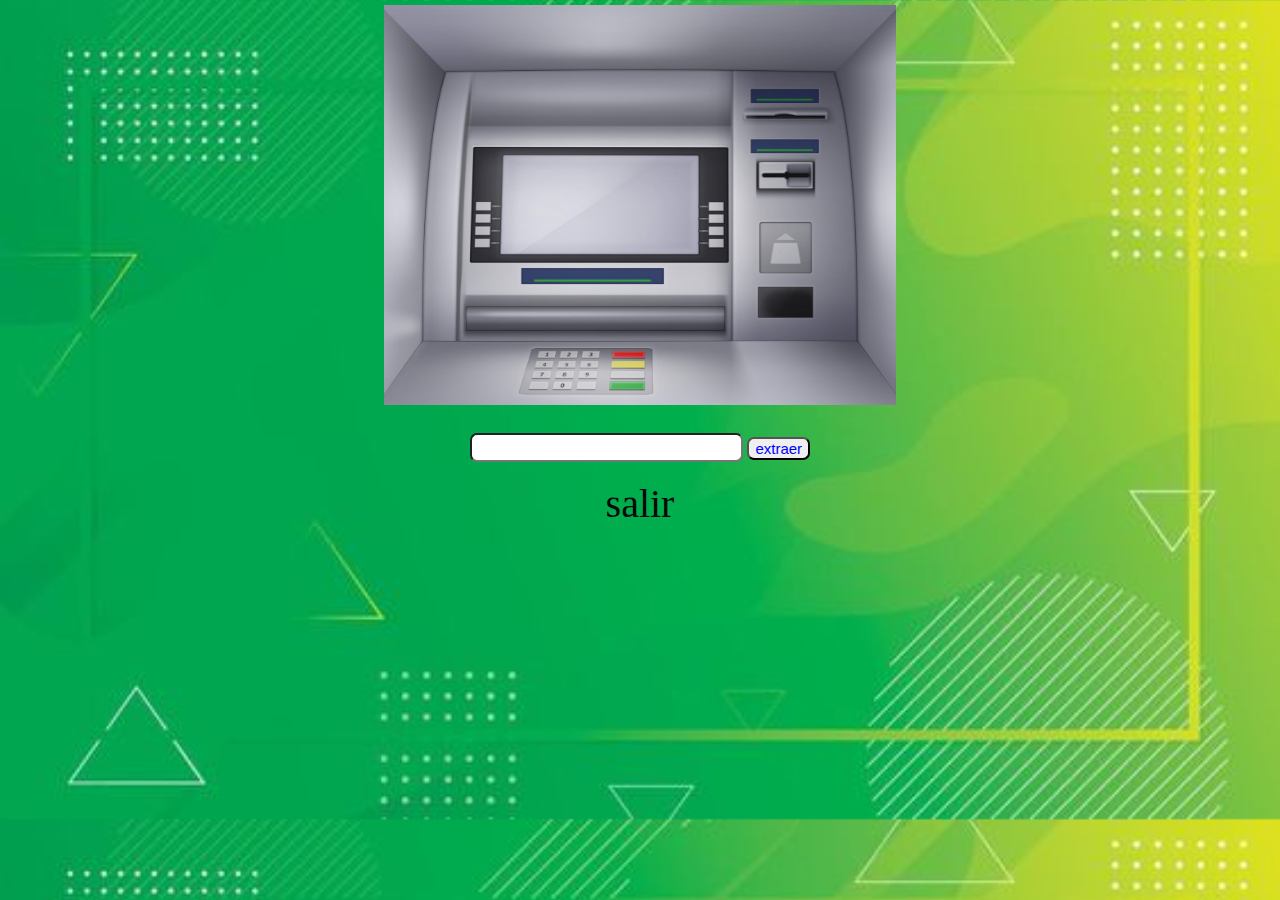
<file: cajero-master/index.html>
<!DOCTYPE html>
<html lang="en">
<head>
    <meta charset="UTF-8">
    <meta http-equiv="X-UA-Compatible" content="IE=edge">
    <meta name="viewport" content="width=device-width, initial-scale=1.0">
    <title>Cajero-automatico</title>
    <link rel="stylesheet" href="css/index.css">
    <link rel="stylesheet" href="css/table.css"media="(min-width: 240px)">   
</head>
<body>
    <main class="">
        <conteiner>
            <li>
                <img class="img" src="img/cajero-automatico.jpg" alt="cajero">
            </li>
            <p>
                <input type="number" id="dinero">
                <input type="button" value="extraer" id="extraer">
            </p>
            <p id="resultado"></p>
            <a id="salir" href="usuycon.html">salir</a>
        </conteiner>
    </main>
    <script src="js/cajero.js"></script>
</body>
</html>
</file>
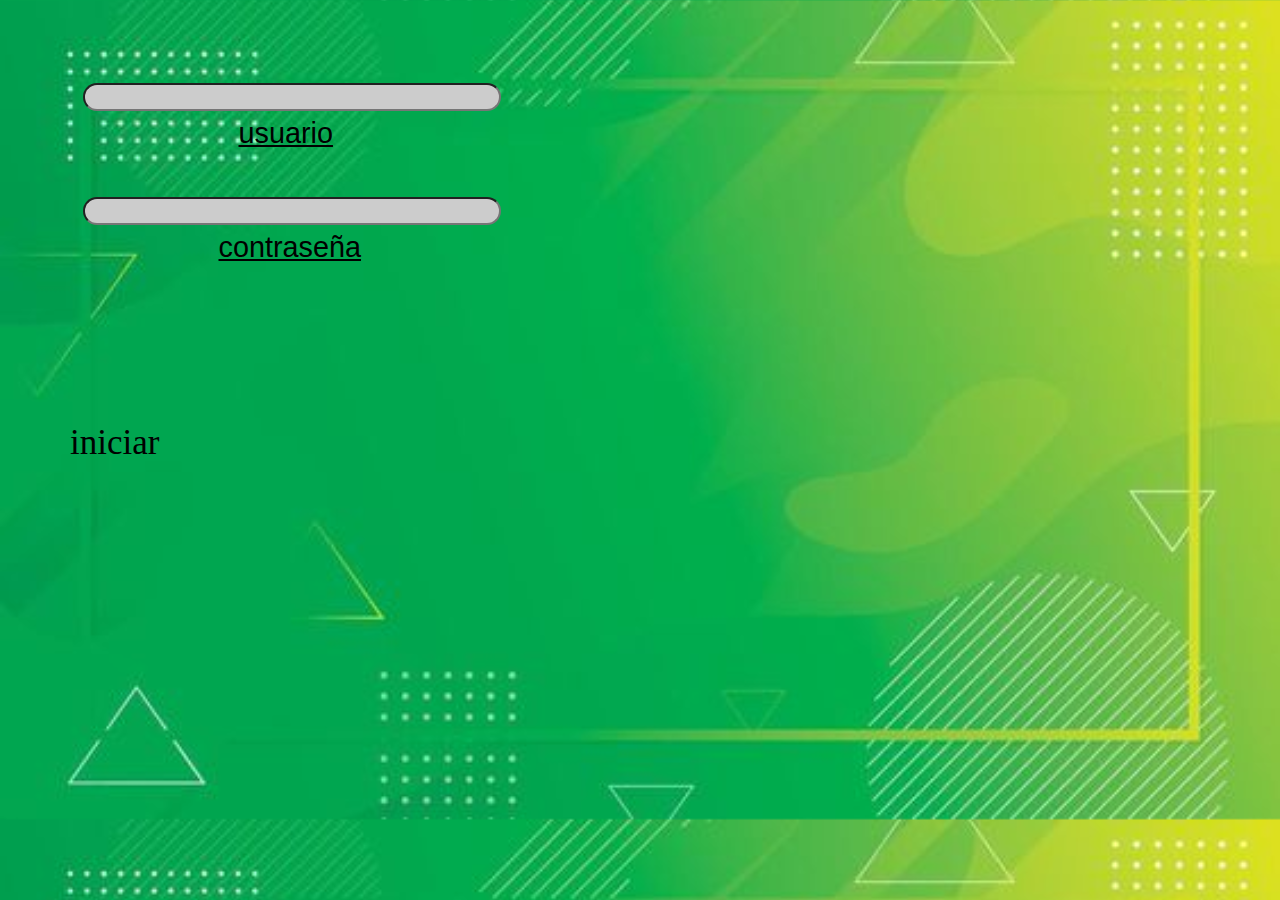
<file: cajero-master/usuycon.html>
<!DOCTYPE html>
<html lang="en">
<head>
    <meta charset="UTF-8">
    <meta http-equiv="X-UA-Compatible" content="IE=edge">
    <meta name="viewport" content="width=device-width, initial-scale=1.0">
    <title>Document</title>
    <link rel="stylesheet" href="css/index.css">
    <link rel="stylesheet" href="css/table.css"media="(min-width: 240px)">  
</head>
<body>
    <header class="usuarios">
        
        <div class="usua">
            <input type="Usuario" id="usuario">
            <li id="textUsu">usuario</li>
            
        </div>
        
        <div class="pass">
            <input type="password" id="contraseña">
            <li id="textPass">contraseña</li>
        </div>
        
        <a id="inicio" href="#">iniciar</a>
    
    </header>
    <script src="js/usuycon.js"></script>
</body>
</html>
</file>
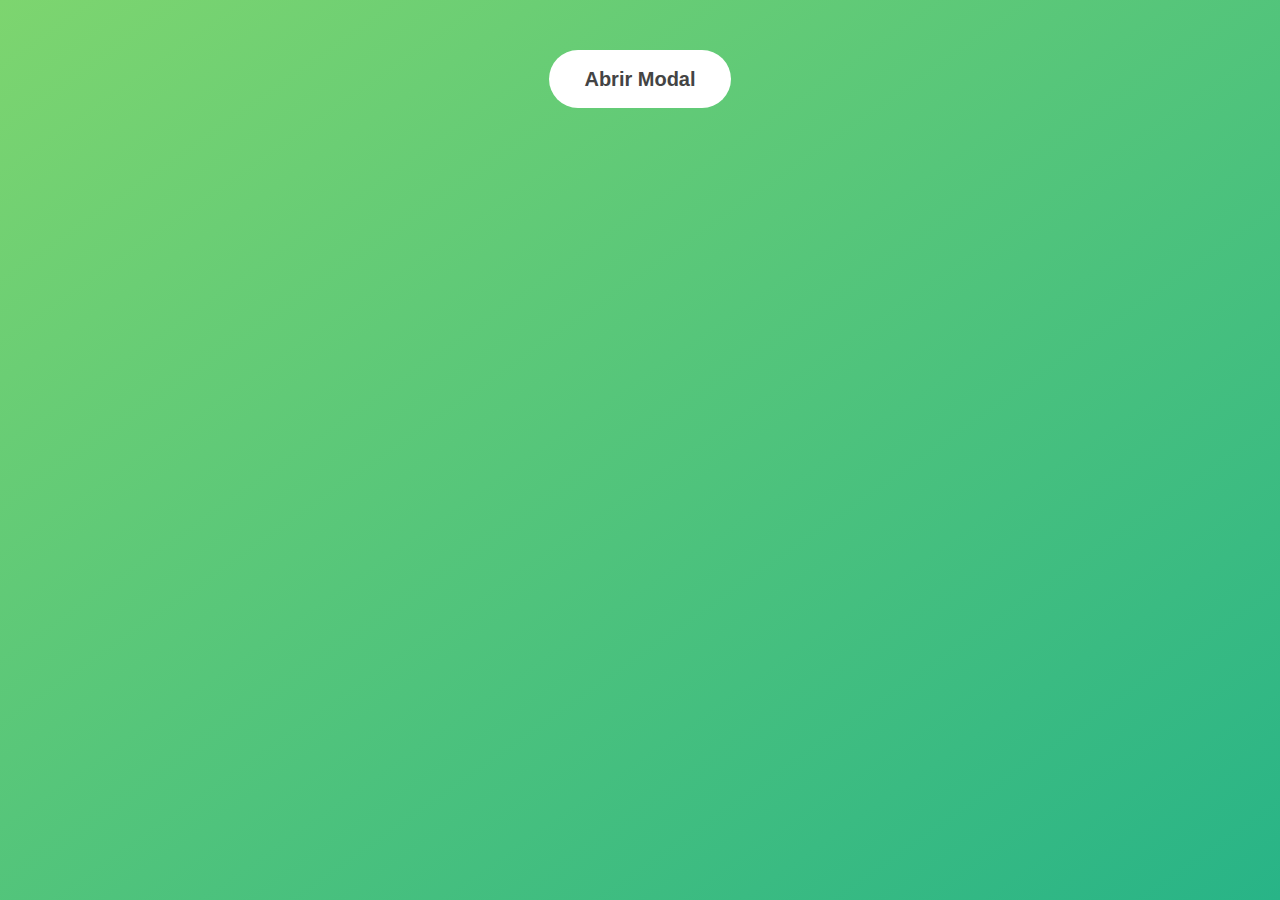
<file: menu/modal/modal.html>
<!DOCTYPE html>
<html lang="en">
<head>
    <meta charset="UTF-8">
    <meta http-equiv="X-UA-Compatible" content="IE=edge">
    <meta name="viewport" content="width=device-width, initial-scale=1.0">
    <title>Document</title>
    <link rel="stylesheet" href="css/modal.css">
</head>
<body>  

    <button class="show-modal">Abrir Modal</button>

        <div class="modal hidden">
        <button class="close-modal">&times;</button>
        <h1>Titulo del modal</h1>
        <p>
            Lorem ipsum, dolor sit amet consectetur adipisicing elit. Cupiditate error quisquam beatae itaque amet odit, accusantium sed enim consequuntur neque.
        </p>
    </div>

    <div class="overlay hidden"></div>
    

    <script src="modal.js"></script>
</body>
</html>
</file>
<file: cajero-master/css/index.css>
body{
    margin: 0;
    background: url(ññññ.jpg);
    background-size:100%;
    font-size: 18px;
}
#imagen{
    text-align: center;
}
main, div{
    text-align: center;

}
li .img{
    height: 400px;
    margin: 5px 370px;
    list-style: none;
}



.usua {
    margin: 25%;
    height: 32px;
}
.pass{
    margin: 25%;
}


#usuario, #contraseña{
    width: 400px;
    padding: 7px;
    height: 10px;
    color: rgb(0, 0, 0);
    background-color: #ccc;
    border-radius: 30px;
    display: flex;
    justify-content: center;
}
button{
    border-radius: 10px;
    padding: 0;
    background-color: #ccc;
    width: 200px;
    height: 30px;
    text-align: center;
    align-items: center;
    display: flex;
    
}

img{
    height: 600px;
    width: 40%; ;
    justify-content: center;
    display: flexbox;
    
}
#inicio{
    color: rgb(0, 0, 0);
    display: flex;
    text-decoration: none;
    padding: 70px 70px;
    font-size: 35px;
    cursor: pointer;
    
}
#inicio:hover{
    text-decoration: underline;
    color: rgb(238, 235, 87);
}
#salir{
    color: rgb(8, 8, 8);
    text-decoration: none;
    font-size: 40px;
    cursor: pointer;
}
#salir:hover{
    text-decoration: underline;
    color: rgb(247, 231, 4);
}

#dinero{
    border-radius: 7px;
    font-size: 20px;
}
#extraer{
    color: blue;
    border-radius: 7px;
    font-size: 15px;
    cursor: pointer;
}
.usuarios{
    justify-content: center;
    width: 330px;
    margin: auto 0;
}
.datos{
    height: 70%;
    width: 25%;
}
#textUsu{
    color: rgb(0, 0, 0); 
    padding: 6px;
    margin: 0 150px;
    text-decoration: underline;
    list-style: none;
    font-size: 1.8rem;
    display: flexbox;
    justify-content: flex-end;
    font-family: 'Franklin Gothic Medium', 'Arial Narrow', Arial, sans-serif;
}
#textPass{
    color: rgb(0, 0, 0); 
    padding: 6px;
    margin: 0 130px;
    text-decoration: underline;
    list-style: none;
    font-size: 1.8rem;
    display: flexbox;
    justify-content: flex-end;
    font-family: 'Franklin Gothic Medium', 'Arial Narrow', Arial, sans-serif;
}

@media screen and (min-width:768px) and (max-width:1600px) {
    .usuarios{
        justify-content: center;
        width: 330px;
        margin: auto 0;
    }
    .datos{
        height: 70%;
        width: 25%;
    }
    
    .img{
        justify-content: flex-start;
        margin: -400px;
    }
}
@media screen and (min-width:460px) and (max-width:800px) {
    .usuarios{
        justify-content: center;
        width: 330px;
        margin: auto 0;
    }
    .datos{
        height: 70%;
        width: 25%;
    }
    
    .img{
        justify-content: flex-start;
        margin: -400px;
    }
}
@media screen and (min-width:412px) {
    } .usuarios{
        justify-content: center;
        width: 330px;
        margin: auto 0;
    }
    .datos{
        height: 70%;
        width: 25%;
    }
    
    .img{
        justify-content: flex-start;
        margin: -400px;
    }
</file>
<file: cajero-master/css/table.css>
.usuarios{
    justify-content: center;
    width: 330px;
    margin: auto 0;
}
.datos{
    height: 70%;
    width: 25%;
}

.img{
    justify-content: flex-start;
    margin: -400px;
}
</file>
<file: menu/modal/css/modal.css>
* {
    margin: 0;
    padding: 0;
    box-sizing: border-box;
}

html {
    font-size: 10px;
    box-sizing: border-box;
}

body {
    font-family: sans-serif;
    color: #333;
    line-height: 1.5;
    height: 100vh;
    position: relative;
    display: flex;
    align-items: flex-start;
    justify-content: center;
    background: linear-gradient(to top left, #28b487, #7dd56f);
}

.show-modal {
    font-size: 2rem;
    font-weight: 600;
    padding: 1.75rem 3.5rem;
    margin: 5rem 2rem;
    border: none;
    background-color: #fff;
    color: #444;
    border-radius: 10rem;
    cursor: pointer;
}

.close-modal {
    position: absolute;
    top: 1.2rem;
    right: 2rem;
    font-size: 5rem;
    color: #333;
    cursor: pointer;
    border: none;
    background: none;
}

h1 {
    font-size: 2.5rem;
    margin-bottom: 2rem;
}

p {
    font-size: 1.8rem;
}

  /* Clases para el modal con js */
.hidden {
    display: none;
}

.modal {
    position: absolute;
    top: 50%;
    left: 50%;
    transform: translate(-50%, -50%);
    width: 70%;
    background-color: white;
    padding: 6rem;
    border-radius: 5px;
    box-shadow: 0 3rem 5rem rgba(0, 0, 0, 0.3);
    z-index: 10;
}

.overlay {
    position: absolute;
    top: 0;
    left: 0;
    width: 100%;
    height: 100%;
    background-color: rgba(0, 0, 0, 0.6);
    backdrop-filter: blur(3px);
    z-index: 5;
}
</file>
